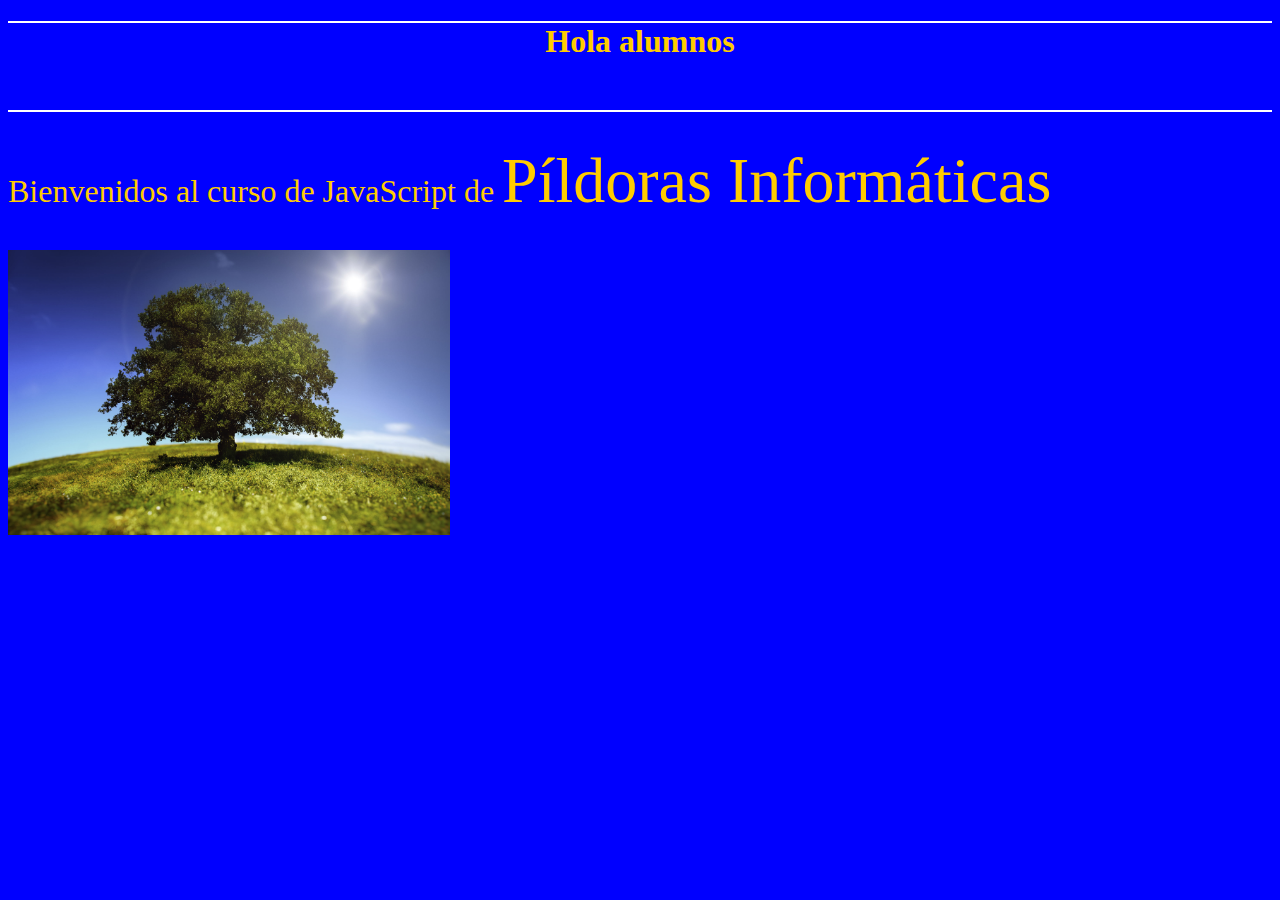
<file: site/ejemplo js/ejemplo1.html>
﻿<!DOCTYPE html>
<html>
<head>
<meta charset="UTF-8">
<title>Hola Alumnos</title>
<link href="css/micss.css" rel="stylesheet">





</head>

<body>

<h1>Hola alumnos
</h1>

<p>Bienvenidos al curso de JavaScript de <span>Píldoras Informáticas</span></p>
<img src="imgs/arbol.jpg" width="35%">



</body>
</html>
</file>
<file: site/ejemplo js/css/micss.css>
body{
	background-color:#00F;
}

h1{
	color:#FC0;
	border-top:2px solid #FFF;
	border-bottom:2px solid #FFF;
	padding-bottom:50px;
	text-align:center;
}

p{
	color:#FC0;
	font-size:2em;
}

p span{font-size:2em;
}
</file>
